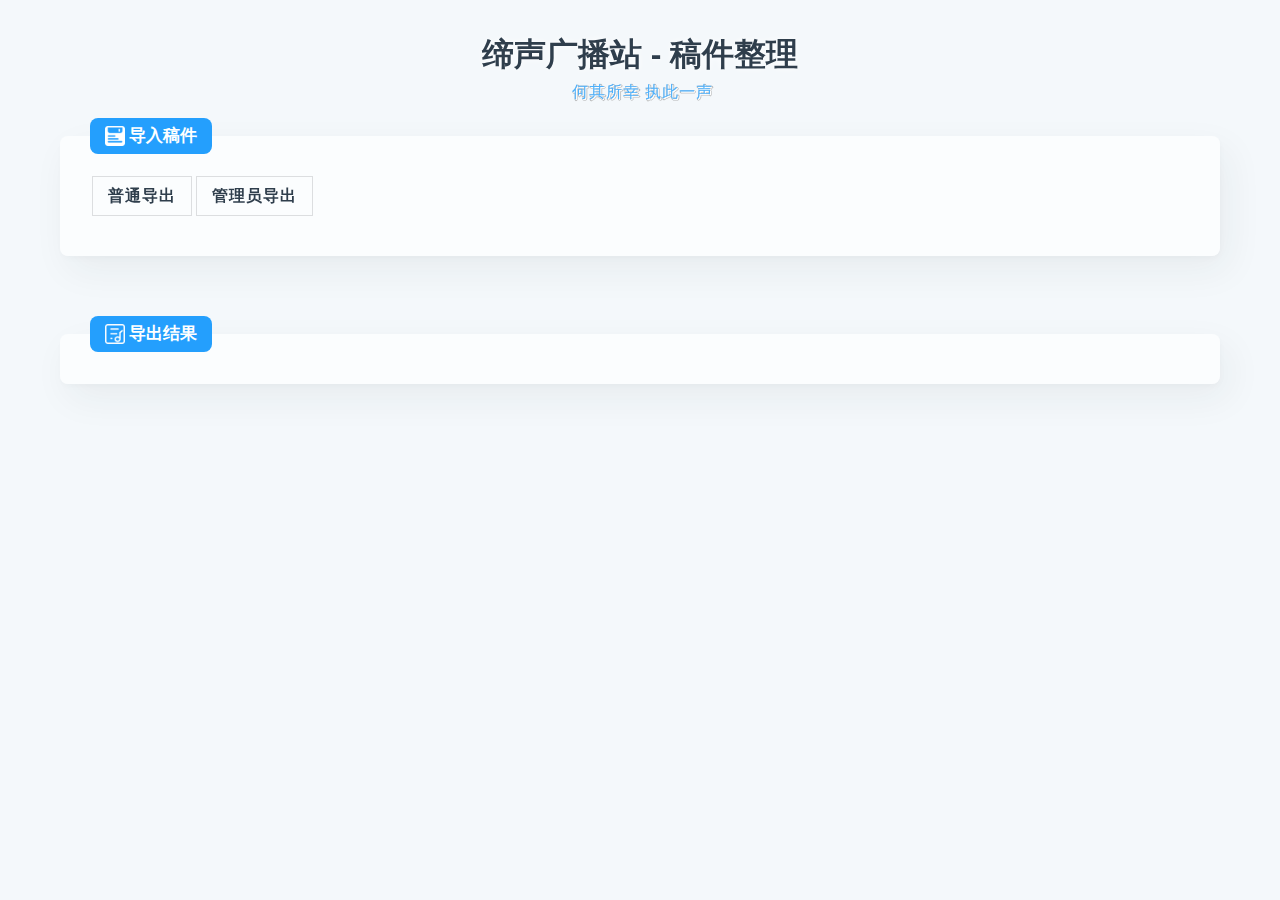
<file: gaojian/index.html>
<!DOCTYPE html>
<html xmlns="http://www.w3.org/1999/xhtml">
  <head>
	<meta http-equiv="Content-Type" content="text/html; charset=utf-8" />
	<meta content="width=device-width, initial-scale=1.0, maximum-scale=1.0" name="viewport" />
	<title>佩伦导航-稿件整理</title>
	<meta name="description" content="佩伦导航是各类网站的集合，依据类型进行导航。便于各类用户快速找到自己想要的网站。本站具有较高的实用性，无任何类型的广告，简洁易用。致力于成为您的浏览器主页。">
	<meta name="keywords" content="导航页,佩伦导航,导航,网址导航">
	<script src="https://apps.bdimg.com/libs/jquery/2.1.4/jquery.min.js"></script>
	<link rel="stylesheet" type="text/css" href="reset.css">
	<style type="text/css">
		#csvFileInput{
		    position: absolute;
		    right: 0px;
		    opacity: 0;
		}
	</style> 
  </head>
  <body id="bo">
  	<script type="text/javascript">
  		function essay(name, contect, niming, type, title, article) {
			this.name = name;
			this.contect = contect;
			this.niming = niming;
			this.type = type;
			this.title = title;
			this.article = article;
		}
  	</script>
  	<div class="bgimg" style="background-image: url(&quot;http://api.btstu.cn/sjbz/?lx=dongman&amp;k=8197557733577572&quot;);"></div>
	<div class="navbar">
		<header>
			<h1 class="title"><a href="https://mp.weixin.qq.com/s/FIQXB75zQJLThpQM9ZVk8A" class="nuxt-link-exact-active nuxt-link-active title  transparent">缔声广播站 - 稿件整理</a></h1>
			<a class="subtitle  transparent" onclick="location.reload();">
				<span id="text">&nbsp;何其所幸 执此一声</span>
			</a>
		</header>
	<div class="con transparent">
		<div class="title">
			<img src="../img/稿件库.png" alt="稿件"><span><input type="file" id="csvFileInput" onchange="readCSVFile(this)"/>导入稿件</span>
		</div>
		<div class="select fullwidth">
			<div class="btn start">
				普通导出
			</div>
			<div class="btn nbstart">
				管理员导出
			</div>
		</div>
	</div>
	</div>
	<div class="con transparent">
		<div class="title">
			<img src="../img/歌单2.png" alt="歌单2"><span>导出结果</span>
		</div>
		<div id="gaojian">

		</div>
	</div>


	<script>
		var allData;
	    function csvToObject(csvString){
	        var csvarry = csvString.split("\r\n");
	        var datas = [];
	        var headers = csvarry[0].split(",");
	        for(var i = 1;i < csvarry.length - 1;i++){
	            var data = {};
	            var temp = csvarry[i].split(",");
	                 for(var j = 0;j < temp.length;j++){
	                     data[headers[j]] = temp[j].replace(/\"/g, "");
	                 }
	            datas.push(data);
	        }
	         return datas;
	    }

	     function FuncCSVInport() {
	         $("#csvFileInput").val("");
	         $("#csvFileInput").click();
	     }

	     function readCSVFile(obj) {
	         var reader = new FileReader();
	         reader.readAsText(obj.files[0]);
	         reader.onload = function () {
	               data = csvToObject(this.result)
	               allData = data
	               console.log(data);
	        }
	   }
	</script>
    <script type="text/javascript">

		function ap (s) { 
			$("#gaojian").html($("#gaojian").html() + s)
		}

		$(".start").click(function() {
    		var essays = new Array();

			for (var i = 0; i < allData.length; i++) {
				essays.push(new essay(allData[i]["\"1.姓名\""], allData[i]["\"2.常用联系方式（方便改稿）\""], allData[i]["\"3.是否匿名\""], allData[i]["\"4.投稿类型\""], allData[i]["\"5.稿件题目\""], allData[i]["\"6.稿件正文\""]));
			}
			console.log(essays)
	        
	        for (var i = 0; i < essays.length; i++) {
	        	//ap("<span class='line'></span>")
	        	ap("</br>")
	        	if(essays[i].niming == "A.匿名")
	        		essays[i].name = "匿名"
	        	if(essays[i].article != "")
	        		//ap("<blockquote>" + essays[i].article  + essays[i].name + " " + essays[i].type.split(".")[1]  + "</blockquote>")
	        		ap("<section style=\"margin: 5px 8.26562px;max-width: 100%;box-sizing: border-box;overflow-wrap: break-word;text-align: center;\"><section data-width=\"100%\" style=\"padding: 25px 20px 25px; max-width: 100%; box-sizing: border-box; overflow-wrap: break-word; vertical-align: top; background-image: url(&quot;https://mmbiz.qlogo.cn/mmbiz_png/Avpd0CPibXBpGmLls8dPD9ibib5MdcdCunDRpbUynM2H0kRQ7fyTJYHrK69DMuUuCsNXRONEB3ateDz7KTlZ3Rf3g/0?wx_fmt=gif&quot;); background-position: 0% 0%; background-repeat: repeat; background-size: 9.4512%; background-attachment: scroll; border-width: 6px 0px 0px; box-shadow: rgb(66, 66, 66) 1.41421px 1.41421px 8px; border-radius: 5px; border-style: solid none none; border-color: rgb(127, 201, 212) rgb(62, 62, 62) rgb(62, 62, 62); overflow: hidden;\"><section style=\"max-width: 100%; box-sizing: border-box; overflow-wrap: break-word;\"><section style=\"max-width: 100%; box-sizing: border-box; overflow-wrap: break-word; text-align: justify; font-size: 14px; color: rgb(117, 117, 117);\"><h2 class='etitle'>" + essays[i].title + "</h2><p class='sb'>" + essays[i].article + "</p></br></br><p>" +  essays[i].name + " "+ essays[i].type.split(".")[1]+ "</p></section></section></section></section>")
	        		ap("  ")
	        }
		})


		$(".nbstart").click(function() {
    		var essays = new Array();

			for (var i = 0; i < allData.length; i++) {
				essays.push(new essay(allData[i]["\"1.姓名\""], allData[i]["\"2.常用联系方式（方便改稿）\""], allData[i]["\"3.是否匿名\""], allData[i]["\"4.投稿类型\""], allData[i]["\"5.稿件题目\""], allData[i]["\"6.稿件正文\""]));
			}
			console.log(essays)
	        
	        for (var i = 0; i < essays.length; i++) {
	        	//ap("<span class='line'></span>")
	        	ap("</br>")
	        	if(essays[i].article != "")
	        		//ap("<blockquote>" + essays[i].article  + essays[i].name + " " + essays[i].type.split(".")[1]  + "</blockquote>")
	        		ap("<section style=\"margin: 5px 8.26562px;max-width: 100%;box-sizing: border-box;overflow-wrap: break-word;text-align: center;\"><section data-width=\"100%\" style=\"padding: 25px 20px 25px; max-width: 100%; box-sizing: border-box; overflow-wrap: break-word; vertical-align: top; background-image: url(&quot;https://mmbiz.qlogo.cn/mmbiz_png/Avpd0CPibXBpGmLls8dPD9ibib5MdcdCunDRpbUynM2H0kRQ7fyTJYHrK69DMuUuCsNXRONEB3ateDz7KTlZ3Rf3g/0?wx_fmt=gif&quot;); background-position: 0% 0%; background-repeat: repeat; background-size: 9.4512%; background-attachment: scroll; border-width: 6px 0px 0px; box-shadow: rgb(66, 66, 66) 1.41421px 1.41421px 8px; border-radius: 5px; border-style: solid none none; border-color: rgb(127, 201, 212) rgb(62, 62, 62) rgb(62, 62, 62); overflow: hidden;\"><section style=\"max-width: 100%; box-sizing: border-box; overflow-wrap: break-word;\"><section style=\"max-width: 100%; box-sizing: border-box; overflow-wrap: break-word; text-align: justify; font-size: 14px; color: rgb(117, 117, 117);\"><h2 class='etitle'>" + essays[i].title + "</h2><p class='sb'>" + essays[i].article + "</p></br></br><p>" +  essays[i].name+ "(" + essays[i].niming + ") "+ essays[i].type.split(".")[1]+ " &nbsp;联系方式：" + essays[i].contect + "</p></section></section></section></section>")
	        		ap("  ")
	        }
		})
    </script>
</body>
</html>
</file>
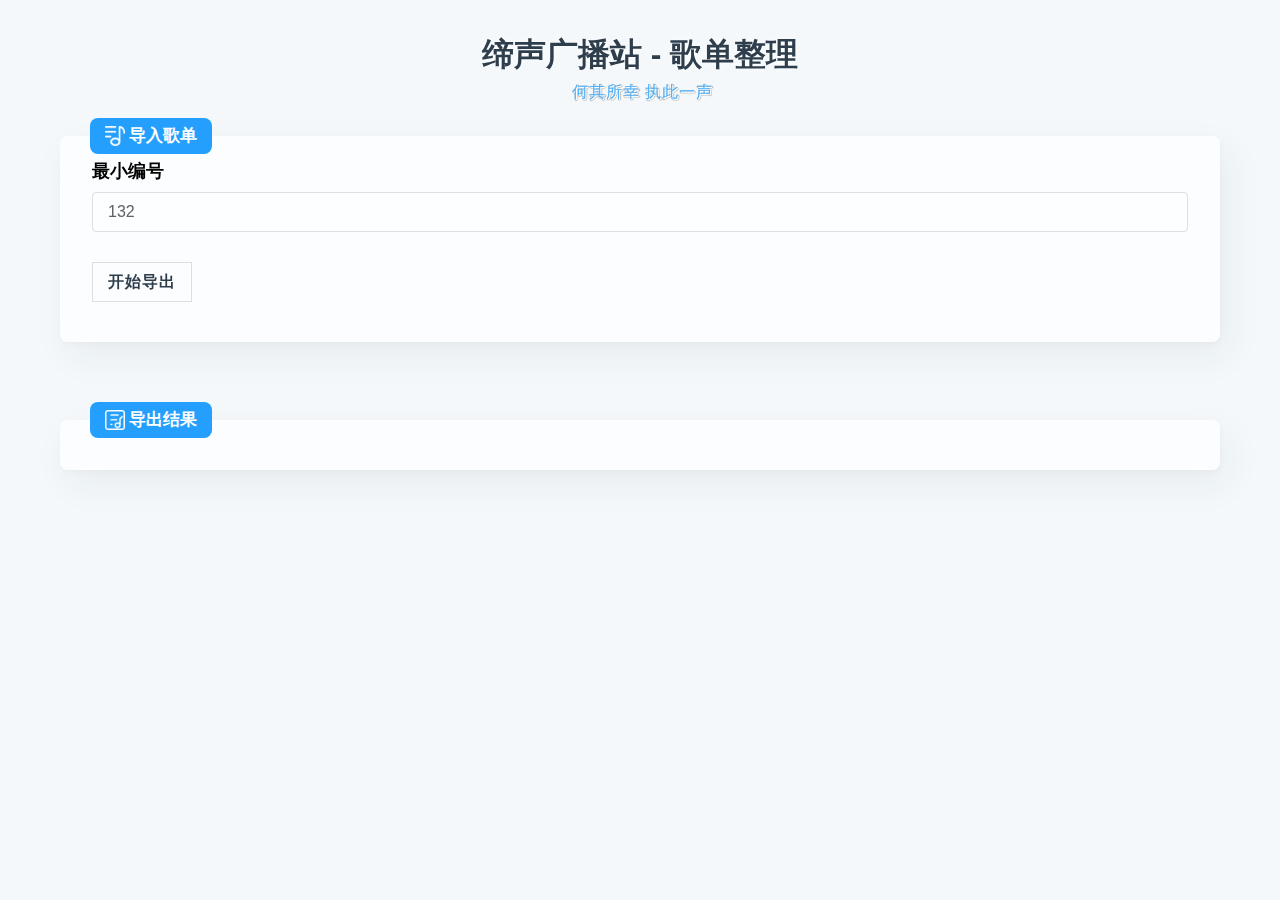
<file: gedan/index.html>
<!DOCTYPE html>
<html xmlns="http://www.w3.org/1999/xhtml">
  <head>
	<meta http-equiv="Content-Type" content="text/html; charset=utf-8" />
	<meta content="width=device-width, initial-scale=1.0, maximum-scale=1.0" name="viewport" />
	<title>佩伦导航-歌单整理</title>
	<meta name="description" content="佩伦导航是各类网站的集合，依据类型进行导航。便于各类用户快速找到自己想要的网站。本站具有较高的实用性，无任何类型的广告，简洁易用。致力于成为您的浏览器主页。">
	<meta name="keywords" content="导航页,佩伦导航,导航,网址导航">
	<script src="https://apps.bdimg.com/libs/jquery/2.1.4/jquery.min.js"></script>
	<link rel="stylesheet" type="text/css" href="reset.css">
	<style type="text/css"> 
		#csvFileInput{
		    position: absolute;
		    right: 0px;
		    opacity: 0;
		}
	</style> 
  </head>
  <body id="bo">
  	<script type="text/javascript">
  		function song(name, singer, way, when, say) {
			this.name = name;
			this.singer = singer;
			this.way = way
			this.when = when;
			this.say = say;
		}
  	</script>
  	<div class="bgimg" style="background-image: url(&quot;http://api.btstu.cn/sjbz/?lx=dongman&amp;k=8197557733577572&quot;);"></div>
	<div class="navbar">
		<header>
			<h1 class="title"><a href="https://mp.weixin.qq.com/s/FIQXB75zQJLThpQM9ZVk8A" class="nuxt-link-exact-active nuxt-link-active title  transparent">缔声广播站 - 歌单整理</a></h1>
			<a class="subtitle  transparent" onclick="location.reload();">
				<span id="text">&nbsp;何其所幸 执此一声</span>
			</a>
		</header>
	<div class="con transparent">
		<div class="title">
			<img src="../img/歌单.png" alt="歌单"><span><input type="file" id="csvFileInput" onchange="readCSVFile(this)"/>导入歌单</span>
		</div>
		<div class="input fullwidth">
			<label class="input-title">最小编号</label><input placeholder="最小编号" type="text" id="low" value="132">
		</div>
		<div class="select fullwidth">
			<div class="btn start">
				开始导出
			</div>
		</div>
	</div>
	</div>
	<div class="con transparent">
		<div class="title">
			<img src="../img/歌单2.png" alt="歌单2"><span>导出结果</span>
		</div>
		<div id="gedan">

		</div>
	</div>


	<script>
		var allData;
	    function csvToObject(csvString){
	        var csvarry = csvString.split("\r\n");
	        var datas = [];
	        var headers = csvarry[0].split(",");
	        for(var i = 1;i < csvarry.length;i++){
	            var data = {};
	            var temp = csvarry[i].split(",");
	                 for(var j = 0;j < temp.length;j++){
	                     data[headers[j]] = temp[j].replace(/\"/g, "");
	                 }
	            datas.push(data);
	        }
	         return datas;
	    }

	     function FuncCSVInport() {
	         $("#csvFileInput").val("");
	         $("#csvFileInput").click();
	     }

	     function readCSVFile(obj) {
	         var reader = new FileReader();
	         reader.readAsText(obj.files[0]);
	         reader.onload = function () {
	               data = csvToObject(this.result);
	               allData = data
	               console.log(data);
	        }
	   }
	</script>
    <script type="text/javascript">
    	function compare(pro) { 
		    return function (obj1, obj2) { 
		        var val1 = obj1[pro]; 
		        var val2 = obj2[pro]; 
		        if (val1 > val2 ) { //正序
		            return 1; 
		        } else if (val1 < val2 ) { 
		            return -1; 
		        } else { 
		            return 0; 
		        } 
		    }
		}

		function ap (s) { 
			$("#gedan").html($("#gedan").html() + s)
		}

		$(".start").click(function() {
    		var songs = new Array();

    		var lowest = parseInt($("#low").val());
			for (var i = 0; i < data.length; i++) {
				if(parseInt(allData[i]["\"编号\""]) <= lowest)	break;
				songs.push(new song(allData[i]["\"1.歌曲名称\""], allData[i]["\"2.歌手名字\""], allData[i]["\"3.可播放该歌曲的平台\""], allData[i]["\"4.预期播放时间\""], allData[i]["\"5.备注（选填）\""]));
			}
			songs.sort(compare("song"));
			songs.sort(compare("singer"));
	        songs.sort(compare("when"));
	        
	        temp = ""
	        for (var i = 0; i < songs.length; i++) {
	        	if (temp != songs[i].when) {
	        		ap("<span class='line'></span><h1 class='week'>" + songs[i].when + "</h1>")
	        		temp = songs[i].when
	        	}
	        	ap("<span class='xuhao'>" + (i + 1) + "、</span>")
	        	ap("<span class='name " + songs[i].way.substr(0, 1) +"'>" + songs[i].name + "</span>")
	        	ap("&nbsp;&nbsp;<span class='singer'>&nbsp;" + songs[i].singer + "</span></br>")
	        	if(songs[i].say != "")
	        		ap("<blockquote class='say'>" + songs[i].say + "</blockquote>")
	        }

		})
    </script>
</body>
</html>
</file>
